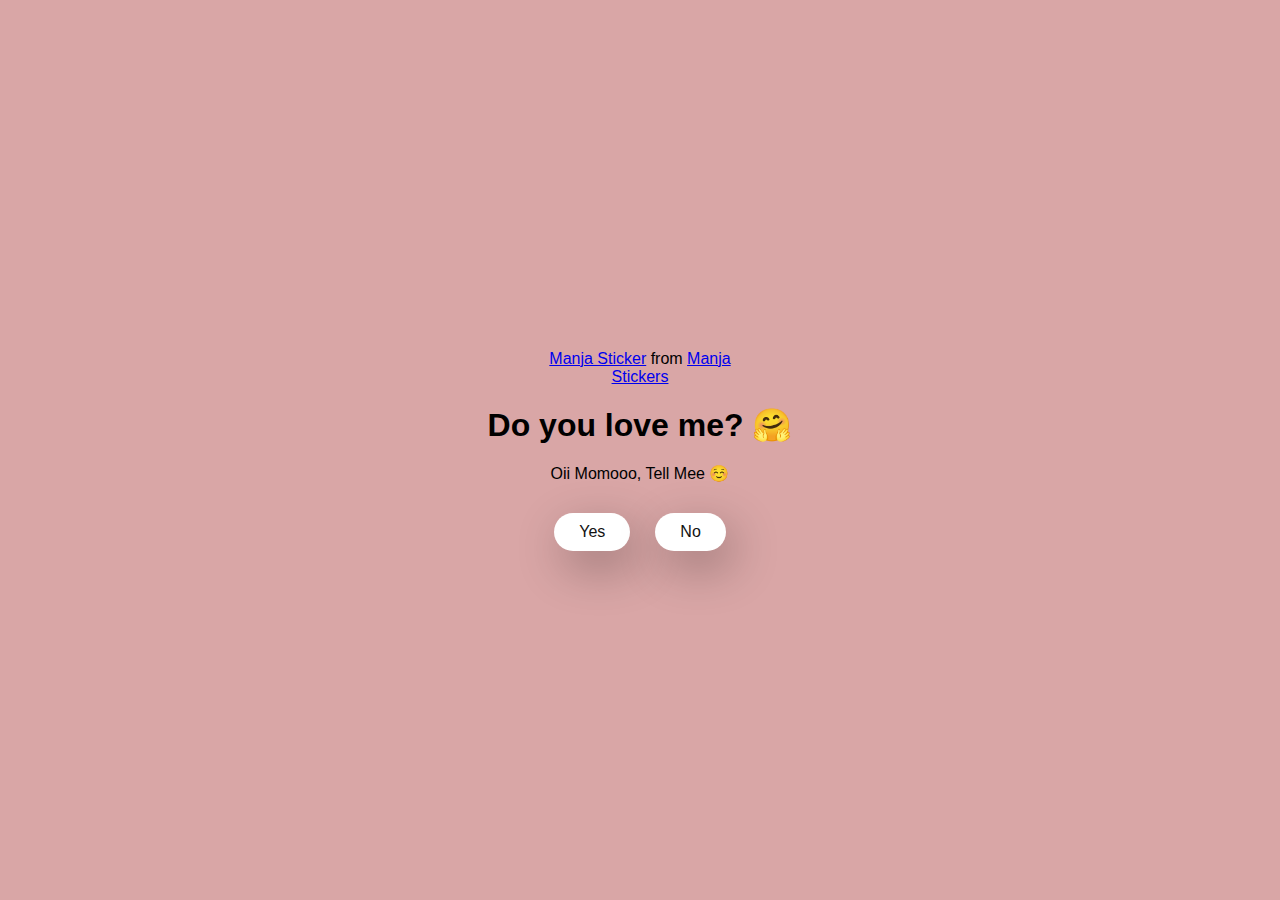
<file: index.html>
<!DOCTYPE html>
<html lang="en">
<head>
  <meta charset="UTF-8" />
  <meta name="viewport" content="width=device-width, initial-scale=1.0" />
  <title>Proposed Her</title>
  <link rel="stylesheet" href="./style.css" />
</head>

<body>
  <div class="container">
    <div class="tenor-gif-embed"
      data-postid="22885016"
      data-share-method="host"
      data-aspect-ratio="1.04918"
      data-width="100%">
      <a href="https://tenor.com/view/manja-gif-22885016">Manja Sticker</a>
      from <a href="https://tenor.com/search/manja-stickers">Manja Stickers</a>
    </div>

    <script async src="https://tenor.com/embed.js"></script>

    <h1>Do you love me? 🤗</h1>
    <p>Oii Momooo, Tell Mee ☺️</p>

    <div class="btn">
      <a href="yes.html">Yes</a>
      <a href="no1.html">No</a>
    </div>
  </div>
</body>
</html>
</file>
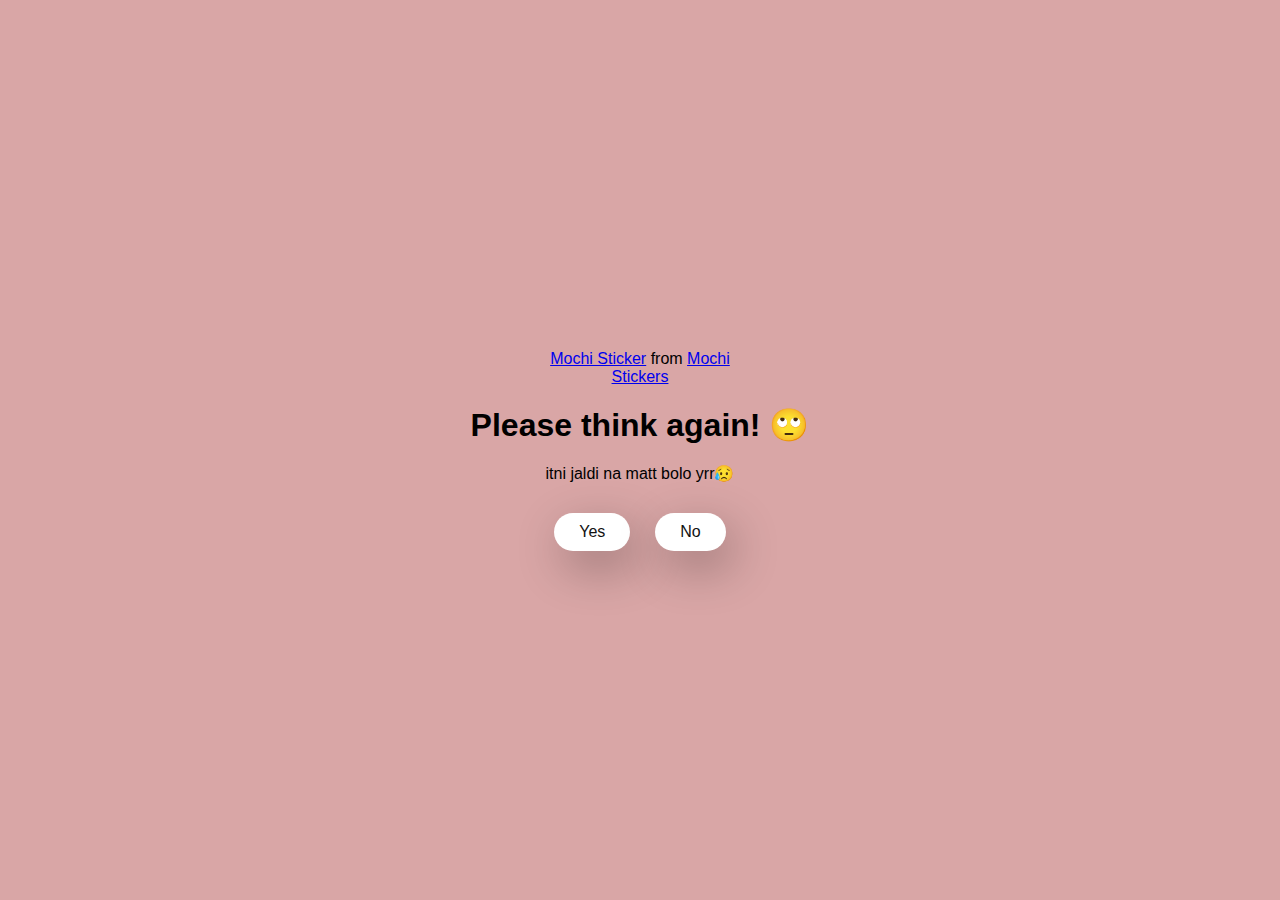
<file: no1.html>
<!DOCTYPE html>
<html lang="en">
<head>
  <meta charset="UTF-8" />
  <meta name="viewport" content="width=device-width, initial-scale=1.0" />
  <title>Ask Her Out</title>
  <link rel="stylesheet" href="./style.css" />
</head>

<body>
  <div class="container">
    <div class="tenor-gif-embed"
      data-postid="22050818"
      data-share-method="host"
      data-aspect-ratio="1"
      data-width="100%">
      <a href="https://tenor.com/view/mochi-gif-22050818">Mochi Sticker</a>
      from <a href="https://tenor.com/search/mochi-stickers">Mochi Stickers</a>
    </div>

    <script async src="https://tenor.com/embed.js"></script>

    <h1>Please think again! 🙄</h1>
    <p>itni jaldi na matt bolo yrr😥</p>

    <div class="btn">
      <a href="yes.html">Yes</a>
      <a href="no2.html">No</a>
    </div>
  </div>
</body>
</html>
</file>
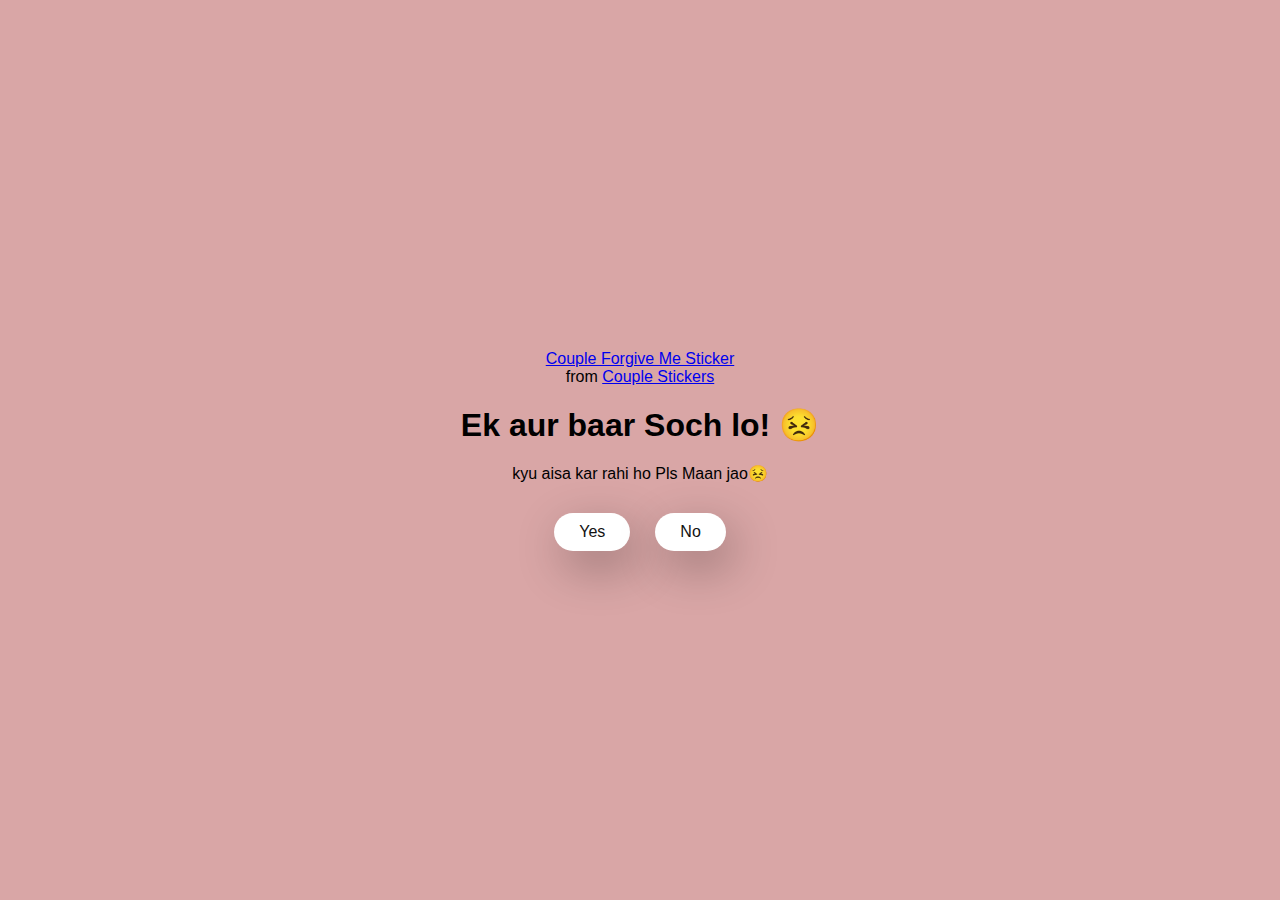
<file: no2.html>
<!DOCTYPE html>
<html lang="en">
<head>
  <meta charset="UTF-8" />
  <meta name="viewport" content="width=device-width, initial-scale=1.0" />
  <title>Ask Her Out</title>
  <link rel="stylesheet" href="./style.css" />
</head>

<body>
  <div class="container">
    <div class="tenor-gif-embed"
      data-postid="15195810"
      data-share-method="host"
      data-aspect-ratio="1"
      data-width="100%">
      <a href="https://tenor.com/view/couple-forgive-me-asking-for-forgiveness-begging-crying-gif-15195810">
        Couple Forgive Me Sticker
      </a>
      from <a href="https://tenor.com/search/couple-stickers">Couple Stickers</a>
    </div>

    <script async src="https://tenor.com/embed.js"></script>

    <h1>Ek aur baar Soch lo! 😣</h1>
    <p>kyu aisa kar rahi ho Pls Maan jao😣</p>

    <div class="btn">
      <a href="yes.html">Yes</a>
      <a href="no3.html">No</a>
    </div>
  </div>
</body>
</html>
</file>
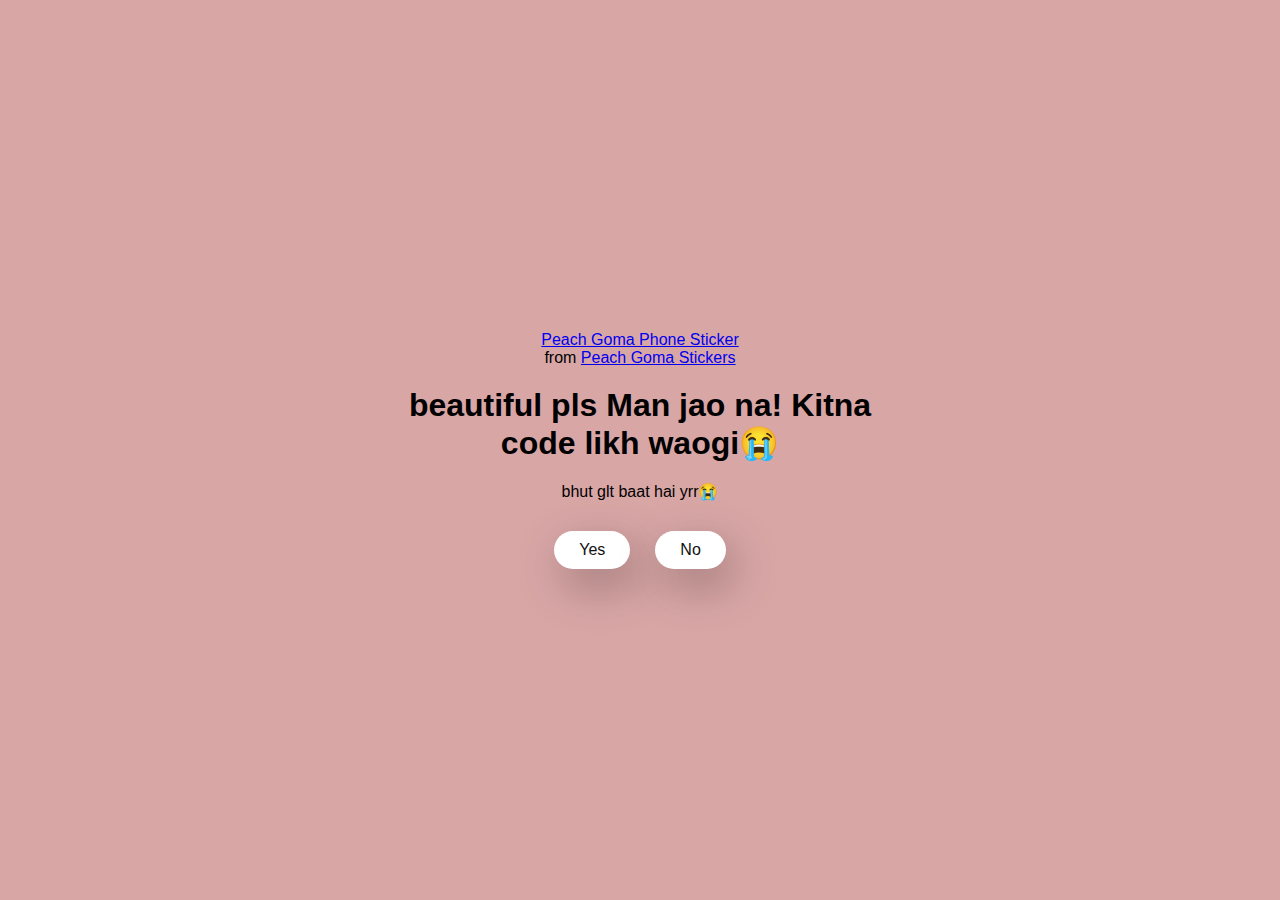
<file: no3.html>
<!DOCTYPE html>
<html lang="en">
<head>
  <meta charset="UTF-8" />
  <meta name="viewport" content="width=device-width, initial-scale=1.0" />
  <title>Only for you my momo</title>
  <link rel="stylesheet" href="./style.css" />
</head>

<body>
  <div class="container">
    <div class="tenor-gif-embed"
      data-postid="15974530976611222074"
      data-share-method="host"
      data-aspect-ratio="1.26923"
      data-width="100%">
      <a href="https://tenor.com/view/peach-goma-phone-gif-15974530976611222074">
        Peach Goma Phone Sticker
      </a>
      from <a href="https://tenor.com/search/peach+goma-stickers">Peach Goma Stickers</a>
    </div>

    <script async src="https://tenor.com/embed.js"></script>

    <h1>beautiful pls Man jao na! Kitna code likh waogi😭</h1>
    <p>bhut glt baat hai yrr😭</p>

    <div class="btn">
      <a href="yes.html">Yes</a>
     <a href="javascript:void(0)" id="move-random">No</a>
    </div>
  </div>

  <script src="./script.js"></script>
</body>
</html>
</file>
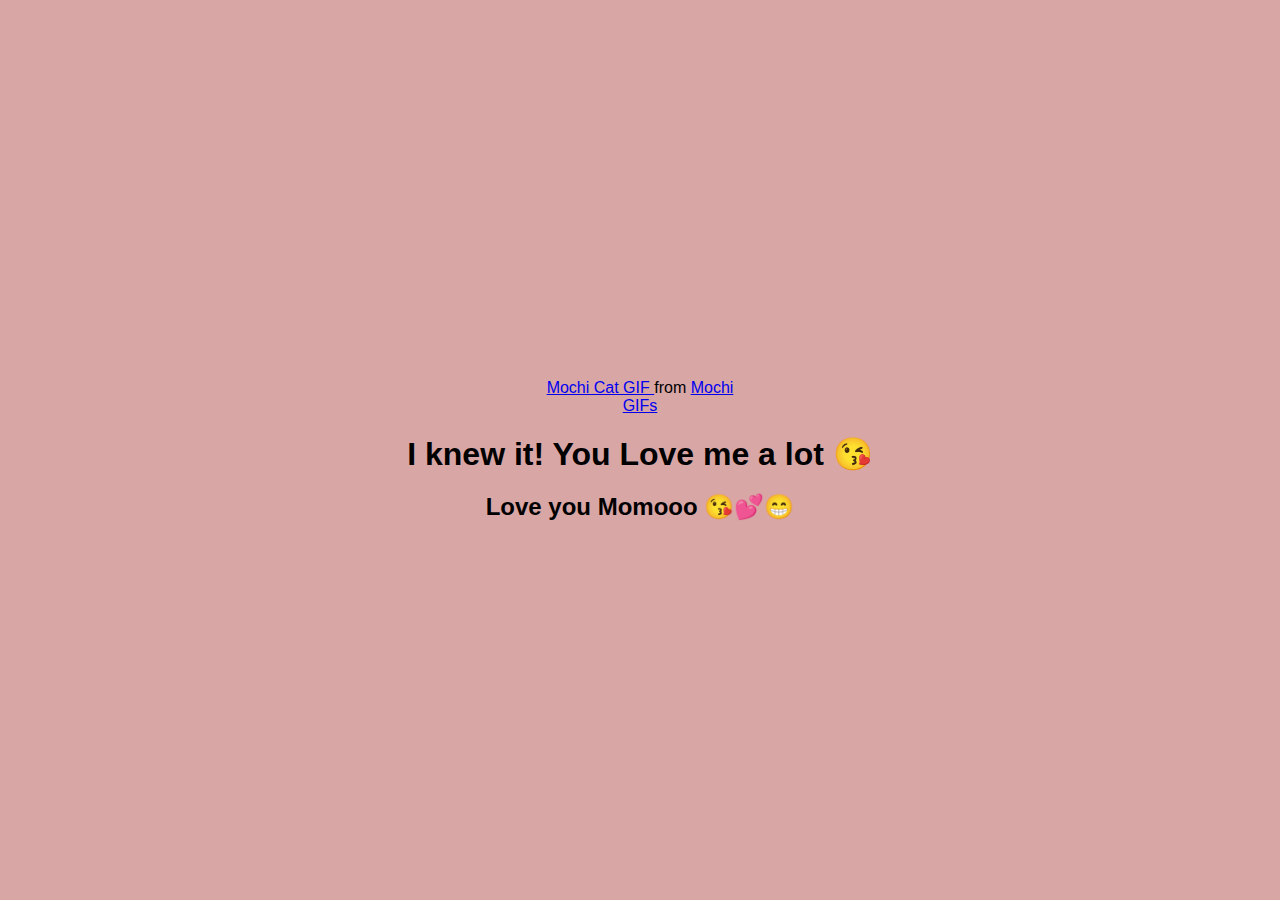
<file: yes.html>
<!DOCTYPE html>
<html lang="en">
<head>
  <meta charset="UTF-8" />
  <meta name="viewport" content="width=device-width, initial-scale=1.0" />
  <title>Ask Her Out</title>
  <link rel="stylesheet" href="./style.css" />
</head>

<body>
  <div class="container">
    <div class="tenor-gif-embed"
      data-postid="253027946666209433"
      data-share-method="host"
      data-aspect-ratio="1.37853"
      data-width="100%">
      <a href="https://tenor.com/view/mochi-cat-mochi-and-goma-goma-and-peach-mochi-mochi-peach-cat-gif-gif-253027946666209433">
        Mochi Cat GIF
      </a>
      from <a href="https://tenor.com/search/mochi-gifs">Mochi GIFs</a>
    </div>

    <script async src="https://tenor.com/embed.js"></script>

    <h1>I knew it! You Love me a lot 😘</h1>
    <h2>Love you Momooo 😘💕😁</h2>
  </div>
</body>
</html>
</file>
<file: style.css>
* {
  margin: 0;
  padding: 0;
  box-sizing: border-box;
  font-family: sans-serif;
}

body {
  min-height: 100vh;
  display: flex;
  justify-content: center;
  align-items: center;
  background-color: #d9a6a6;
}

.container {
  position: relative;   
  display: flex;
  flex-direction: column;
  align-items: center;
  text-align: center;
  gap: 20px;
  max-width: 500px;
}


.container .tenor-gif-embed {
  max-width: 200px;
}

.tenor-gif-embed iframe {
  pointer-events: none;
}

.btn {
  display: flex;
  gap: 25px;
  margin-top: 10px;
  position: relative;
  z-index: 999;
}


.btn {
  display: flex;
  gap: 25px;
  position: relative;
  z-index: 10;
}

.btn a {
  text-decoration: none;
  color: #111;
  background: #fff;
  padding: 10px 25px;
  border-radius: 66px;
  box-shadow: 0.5rem 1rem 3rem rgba(0,0,0,0.3);
}
</file>
